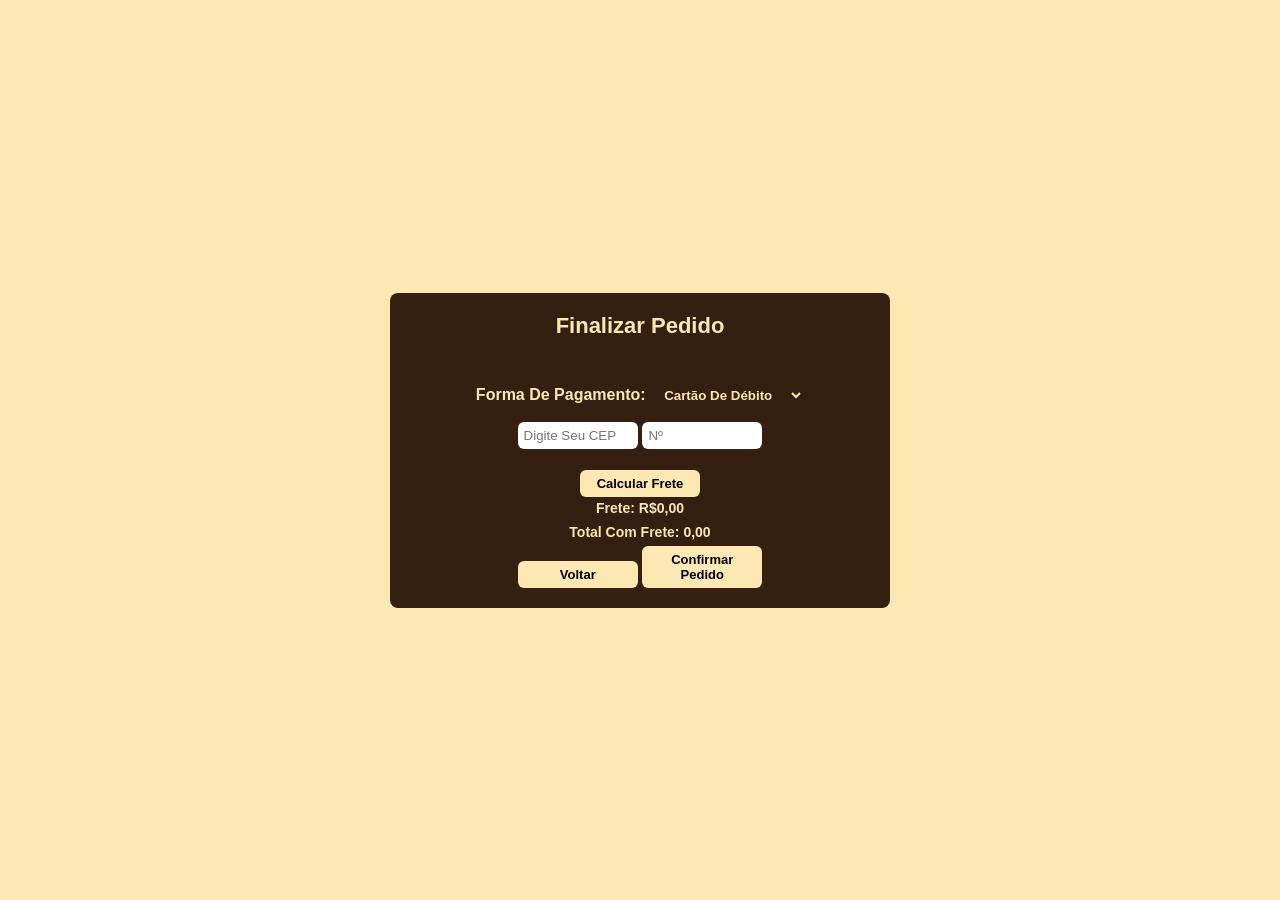
<file: finalizar.html>
<!-- finalizar.html -->
<!DOCTYPE html>
<html lang="pt-BR">
<head>
  <meta charset="UTF-8" />
  <meta name="viewport" content="width=device-width, initial-scale=1.0"/>
  <link rel="stylesheet" href="finalizar.css">
  <title>Finalizar Pedido</title>
</head>
<body>
    <section class="back">
  <h1>Finalizar Pedido</h1>
  <div id="resumo-pedido"></div>
  <br>
  <label for="forma-pagamento">Forma de Pagamento:</label>
  <select id="forma-pagamento">
    <option value="Cartão de Débito">Cartão de Débito</option>
    <option value="Cartão de Crédito">Cartão de Crédito</option>
    <option value="PIX">PIX</option>
    <option value="Dinheiro">Dinheiro</option>
  </select>

  <div class="frete">
    <input type="text" id="cep" placeholder="Digite seu CEP">
    <input type="text" id="numero-casa" placeholder="Nº"> <br><br>
    <button class="calcular-frete">Calcular Frete</button>
    <p id="localizacao-cep"></p>
    <p>Frete: R$<span id="valor-frete">0.00</span></p>
  </div>

  <div class="total-final">
    <strong>Total com Frete: <span id="total-com-frete"></span></strong>
  </div>
   
  <button id="voltar-carrinho">Voltar</button>
  <button id="confirmar-pedido">Confirmar Pedido</button>
</section>

  <script src="finalizar.js"></script>
</body>
</html>
</file>
<file: finalizar.css>
:root {
    --black: #000;
    --branco: #FFFFFF;
    --marrom: #351f11;
    --border: 1px solid #F5F5F5;
    --begeclaro: #FDE7B3;
    font-size: 16px;
}

* {
    margin: 0;
    padding: 0;
    box-sizing: border-box;
    outline: none;
    border: none;
    text-decoration: none;
    text-transform: capitalize;
    transition: 0.2s linear;
    font-family: "Roboto Condensed", sans-serif;
}

section {
    padding: 48px 32px;
    margin: 0 auto;
    max-width: 1200px;
}

body, html {
    height: 100%;
  }
  
  body {
    display: flex;
    align-items: center;
    justify-content: center;
    background-color: var(--begeclaro); /* opcional, para fundo */
  }

.back{
    background-color: var(--marrom);
    text-align: center;
    gap: 25px;
    padding: 20px;
    justify-content: center;
    width: 500px;
    height: auto;
    border-radius: 8px;
    align-items: center;
    justify-content: center;
}

.back h1{
    margin-bottom: 20px;
    font-size: 22px;
    color: #FDE7B3;
}

.textw{
    color: #FDE7B3;
}

.back label{
    color: #FDE7B3;
    font-weight: bold;
}

.back select{
    padding: 10px;
    background: none;
    font-weight: bold;
    color: #FDE7B3;
    cursor: pointer;
}

.frete input{
    padding: 6px;
    border: none;
    border-radius: 6px;
    width: 120px;
}

.frete button{
    padding: 6px;
    border: none;
    border-radius: 6px;
    width: 120px;
    cursor: pointer;
    background-color: #FDE7B3;
    font-weight: bold;
    font-size: 13px;
    margin-bottom: 3px;
}

.frete p{
    font-size: 14px;
}

.total-final{
    font-size: 14px;
    color: #FDE7B3;
    margin-bottom: 3px;
}

#confirmar-pedido{
    padding: 6px;
    border: none;
    border-radius: 6px;
    width: 120px;
    cursor: pointer;
    background-color: #FDE7B3;
    font-weight: bold;
    font-size: 13px;
    margin-top: 3px;
}

#voltar-carrinho{
    padding: 6px;
    border: none;
    border-radius: 6px;
    width: 120px;
    cursor: pointer;
    background-color: #FDE7B3;
    font-weight: bold;
    font-size: 13px;
    margin-top: 3px;
}
  
  .finalizar-pedido-card {
    background-color: var(--begeclaro);
    max-width: 400px;
    margin: 40px auto;
    padding: 30px 25px;
    border-radius: 12px;
    border: var(--border);
    box-shadow: 0 6px 12px rgba(53, 31, 17, 0.15);
    color: #FDE7B3;
    font-family: "Roboto Condensed", sans-serif;
    text-align: center;
  }
  
  .finalizar-pedido-card h2 {
    margin-bottom: 20px;
    font-size: 1.8rem;
    font-weight: 700;
    color: #FDE7B3;
  }
  
  .itens-pedido p {
    background: var(--white, var(--branco));
    padding: 12px 15px;
    border-radius: 8px;
    border: var(--border);
    margin-bottom: 25px;
    color: #FDE7B3;
    font-weight: 600;
  }
  
  .forma-pagamento {
    display: flex;
    flex-direction: column;
    gap: 12px;
    margin-bottom: 20px;
  }
  
  .forma-pagamento label {
    font-weight: 600;
    color: #FDE7B3;
    text-align: left;
  }
  
  .forma-pagamento select,
  .forma-pagamento input {
    padding: 10px 12px;
    border-radius: 8px;
    border: var(--border);
    font-size: 1rem;
    font-family: inherit;
    outline: none;
    transition: border-color 0.3s ease;
  }
  
  .forma-pagamento select:focus,
  .forma-pagamento input:focus {
    border-color: var(--marrom);
    box-shadow: 0 0 6px var(--marrom);
  }
  
  #calcular-frete {
    background-color: var(--marrom);
    color: #FDE7B3;
    font-weight: 700;
    padding: 12px 0;
    border: none;
    border-radius: 8px;
    cursor: pointer;
    font-size: 1.1rem;
    transition: background-color 0.3s ease;
  }
  
  #calcular-frete:hover {
    background-color: #2a150c; /* tom mais escuro do marrom */
  }
  
  .frete,
  .total {
    font-weight: 700;
    font-size: 1.1rem;
    margin: 8px 0;
    color: #FDE7B3;
  }
  
  .btn-confirmar {
    background-color: var(--marrom);
    color: #FDE7B3;
    border: none;
    padding: 14px 0;
    width: 100%;
    font-size: 1.2rem;
    font-weight: 700;
    border-radius: 10px;
    cursor: pointer;
    transition: background-color 0.3s ease;
  }
  
  .btn-confirmar:hover {
    background-color: #2a150c;
  }
  

  @media (max-width: 768px) {
    .back{
    width: 350px;
    height: auto;
  }

  #confirmar-pedido{
    font-size: 11px;
}

#voltar-carrinho{
    font-size: 11px;
}
  }
</file>
